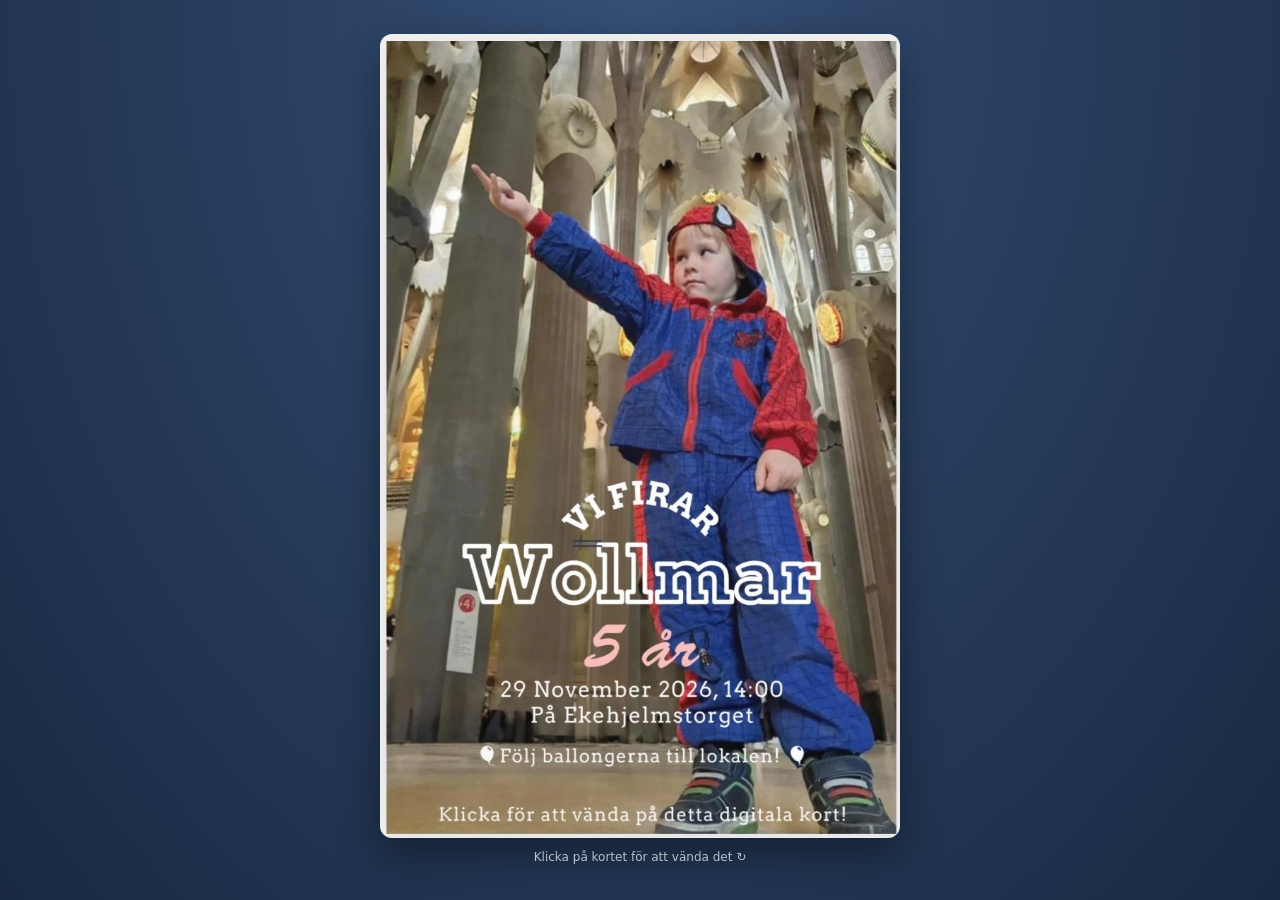
<file: index.html>
<!doctype html>
<html lang="sv">
<head>
<meta charset="utf-8">
<meta name="viewport" content="width=device-width,initial-scale=1,viewport-fit=cover">
<meta name="theme-color" content="#233657">
<meta name="description" content="Vi firar Wollmar 5 år! Vänd på inbjudningskortet och kika på önskelistan.">
<title>Wollmar fyller 5 år! 🎈</title>
<link rel="preload" as="image" href="invitation-back.webp">
<style>
*{box-sizing:border-box}html{min-height:100%;background:#192942}body{margin:0;min-height:100vh;min-height:100dvh;display:grid;place-items:center;padding:12px;font-family:system-ui,sans-serif;background:radial-gradient(ellipse at top,#354f75,#192942);color:#fff}.stage{width:min(100%,760px,calc((100vh - 88px)*.6408));width:min(100%,760px,calc((100dvh - 88px)*.6408));perspective:1800px;-webkit-perspective:1800px}.card{position:relative;width:100%;aspect-ratio:736/1138;transform:rotateY(0deg);transform-style:preserve-3d;-webkit-transform-style:preserve-3d;transition:transform .85s cubic-bezier(.2,.72,.18,1)}.card.is-flipped{aspect-ratio:1035/1615;transform:rotateY(180deg)}.face{position:absolute;inset:0;backface-visibility:hidden;-webkit-backface-visibility:hidden;border-radius:12px;box-shadow:0 16px 40px #0006;overflow:hidden;background:#233657}.face img{display:block;width:100%;height:100%;object-fit:contain}.back{transform:rotateY(180deg)}button{font:inherit}.front{padding:0;border:0;width:100%;cursor:pointer}.wishlist-link{position:absolute;left:7%;top:42%;width:86%;height:23%;border-radius:12px;text-decoration:none}.wishlist-link:hover{background:#ffffff0d}.wishlist-link:focus-visible{outline:3px solid #fff;outline-offset:2px;background:#ffffff18}.front:focus-visible,.turn-back:focus-visible{outline:3px solid #ffdf75;outline-offset:4px}.hint{margin:10px 0 0;text-align:center;font-size:12px;line-height:1.5;color:#e3eaf4}.turn-back{display:block;margin:8px auto 0;padding:6px 14px;border:1px solid #a8b8d0;border-radius:24px;background:transparent;color:white;cursor:pointer}.turn-back[hidden]{display:none}@media(max-width:600px){body{padding:8px}.stage{width:min(100%,calc((100vh - 80px)*.6408));width:min(100%,calc((100dvh - 80px)*.6408))}}@media(prefers-reduced-motion:reduce){.card{transition:none}}
</style>
</head>
<body>
<main class="stage" aria-label="Inbjudan till Wollmars femårskalas">
<div class="card" id="birthday-card">
<button class="face front" id="front" type="button" aria-label="Vänd på inbjudningskortet för att se länken till önskelistan">
<img src="invitation-front.webp" width="736" height="1138" alt="Vi firar Wollmar 5 år! 29 november 2026 klockan 14.00 på Ekehjelmstorget. Följ ballongerna till lokalen! Klicka för att vända kortet.">
</button>
<section class="face back" id="back" aria-label="Kortets baksida" aria-hidden="true" inert>
<img src="invitation-back.webp" width="1035" height="1615" alt="Blått kort med Spider-Man, Pokémon och andra äventyrsfigurer. Klicka här för att komma till önskelistan.">
<a class="wishlist-link" id="wishlist-link" href="onskelista.html" aria-label="Öppna Wollmars önskelista"></a>
</section>
</div>
<p class="hint" id="hint" aria-live="polite">Klicka på kortet för att vända det ↻</p>
<button class="turn-back" id="turn-back" type="button" hidden>↶ Vänd tillbaka</button>
<noscript><p><a href="onskelista.html" style="color:white">Öppna Wollmars önskelista</a></p></noscript>
</main>
<script>
const card=document.getElementById('birthday-card');
const front=document.getElementById('front');
const back=document.getElementById('back');
const link=document.getElementById('wishlist-link');
const turnBack=document.getElementById('turn-back');
const hint=document.getElementById('hint');
function showBack(flipped){
  card.classList.toggle('is-flipped',flipped);
  front.inert=flipped;back.inert=!flipped;
  turnBack.hidden=!flipped;
  hint.textContent=flipped?'Klicka på texten för att öppna önskelistan':'Klicka på kortet för att vända det ↻';
  if(flipped){
    back.removeAttribute('aria-hidden');link.focus({preventScroll:true});front.setAttribute('aria-hidden','true');
  }else{
    front.removeAttribute('aria-hidden');front.focus({preventScroll:true});back.setAttribute('aria-hidden','true');
  }
}
front.addEventListener('click',()=>showBack(true));
turnBack.addEventListener('click',()=>showBack(false));
back.addEventListener('click',event=>{if(!event.target.closest('a'))showBack(false)});
document.addEventListener('keydown',event=>{if(event.key==='Escape'&&card.classList.contains('is-flipped'))showBack(false)});
</script>
</body>
</html>
</file>
